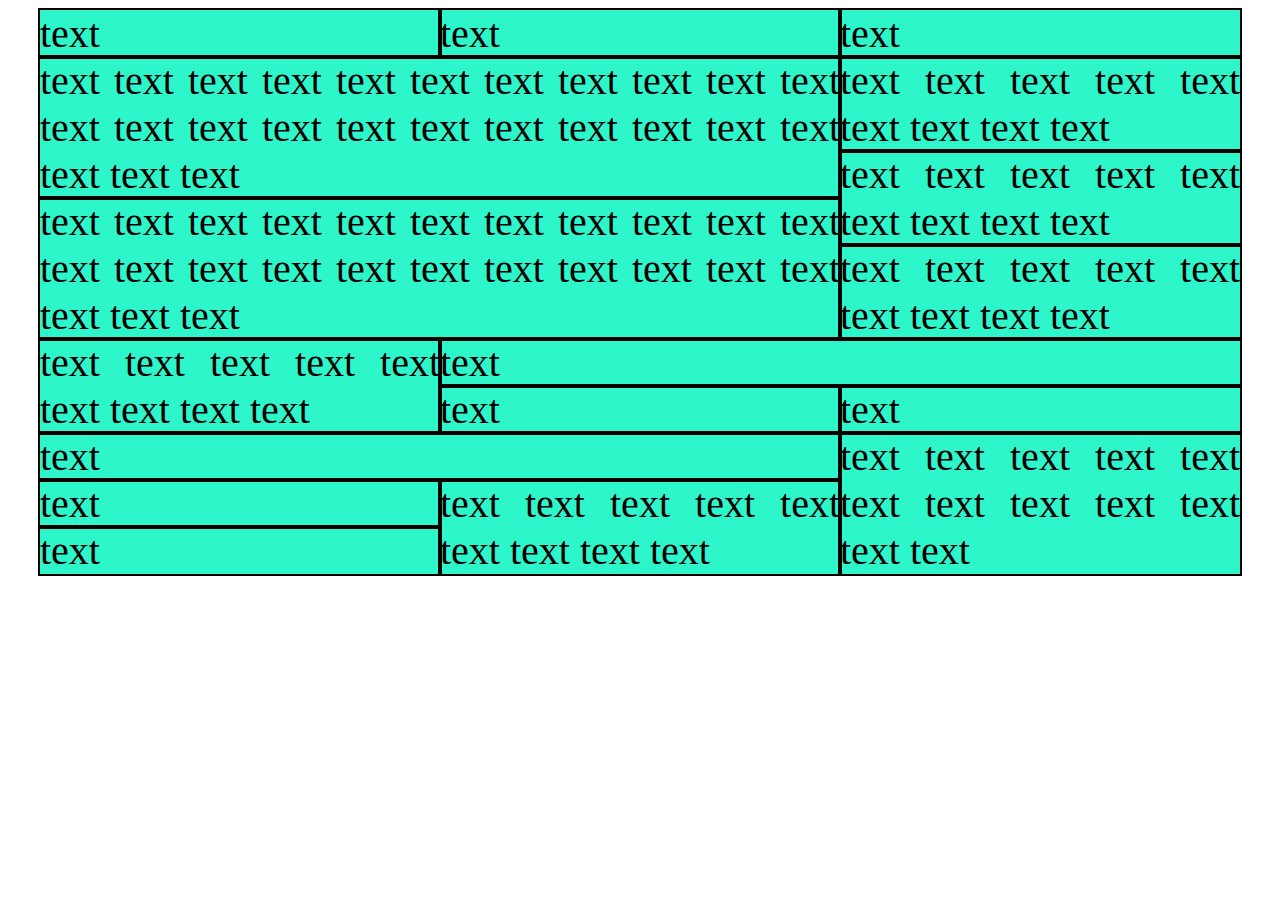
<file: Inline-block/index.html>
<!DOCTYPE html>
<html lang="RU">
    <head>
        <meta charset="UTF-8">
        <title>inline</title>
        <link rel="stylesheet" href="../style/style.css">
    </head>
    <body>
        <div class="box2">
            <div class="in_b">
                <div class="block1">text</div>
                <div class="block1">text</div>
                <div class="block1">text</div>
            </div>
            <div class="in_b">
                <div class="block2">
                    <div>text text text text text text text text text text text text text text text text text text text text text text text text text</div>
                    <div>text text text text text text text text text text text text text text text text text text text text text text text text text</div>
                </div>
                <div class="block1">
                    <div>text text text text text text text text text</div>
                    <div>text text text text text text text text text</div>
                    <div>text text text text text text text text text</div>
                </div>
            </div>
            <div class="in_b">
                <div class="block1">text text text text text text text text text</div>
                <div class="block2">
                    <div>text</div>
                    <div class="in_b">
                        <div class="block1">text</div>
                        <div class="block1">text</div>
                    </div>
                    </div>
                </div> 
            <div class="in_b">
                <div class="block2">
                    <div>text</div>
                    <div class="in_b">
                        <div class="block1">
                            <div>text</div>
                            <div>text</div>
                        </div>
                        <div class="block1">text text text text text text text text text</div>
                    </div>
                </div>
                <div class="block1">text text text text text text text text text text text text</div>
            </div>
        </div>
    </body>
</file>
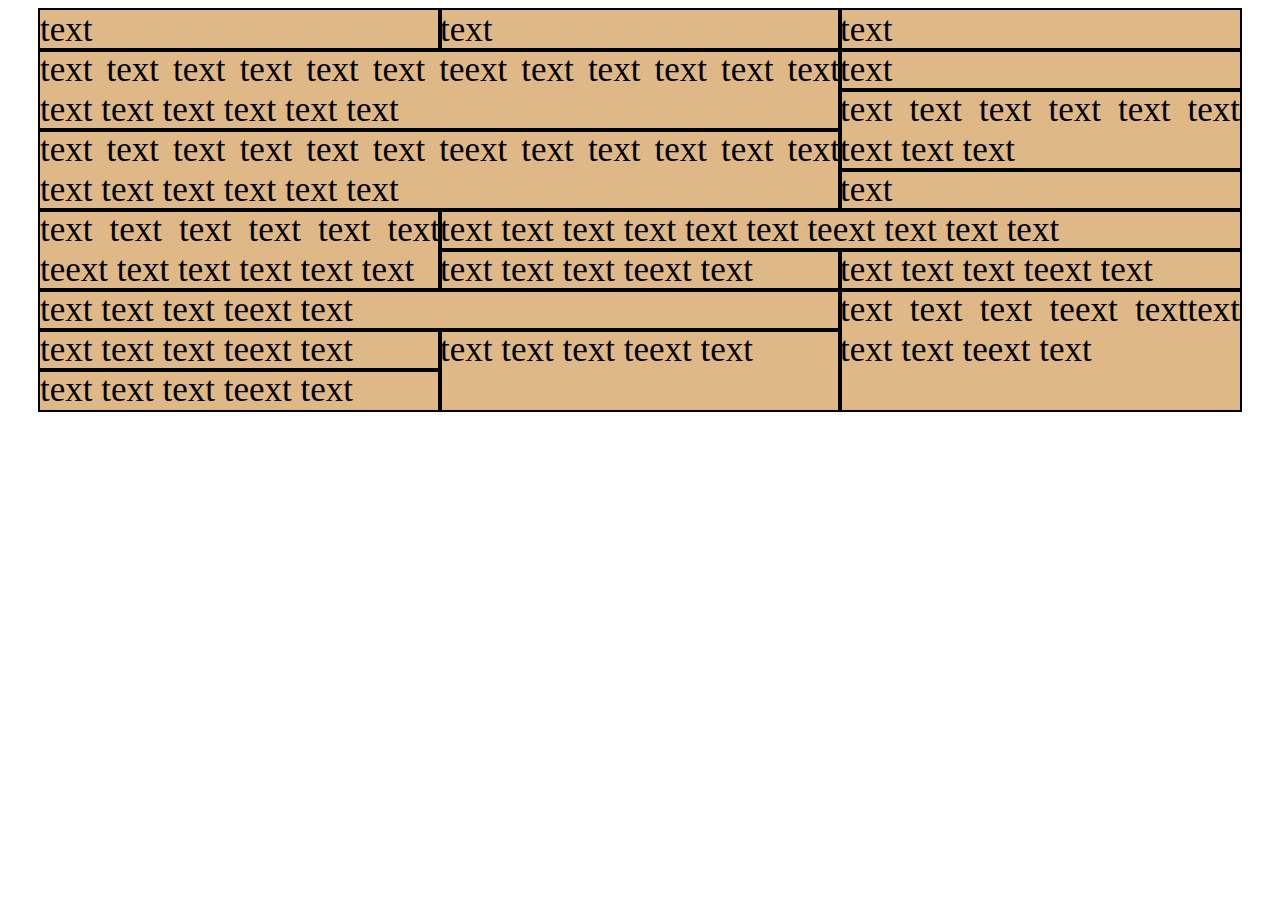
<file: Table-cell/index.html>
<!DOCTYPE html>
<html lang="RU">
    <head>
        <meta charset="UTF-8">
        <title>table-cell</title>
        <link rel="stylesheet" href="../style/style.css">
    </head>
    <body>
        <div class="box">
            <div class="t_cell">
                <div class="cell400">text</div>
                <div class="cell400">text</div>
                <div class="cell400">text</div>
            </div>
            <div class="t_cell">
                <div class="cell800">
                    <div>text text text text text text teext text text text text text text text text text text text </div>
                    <div>text text text text text text teext text text text text text text text text text text text </div>
                </div>
                <div class="cell400">
                    <div>text</div>
                    <div>text text text text text  text text text text </div>
                    <div>text</div>
                </div>
            </div>
            <div class="t_cell">
                <div class="cell400">text text text text text text teext text text text text text</div>
                <div class="cell800">
                    <div>text text text text text text teext text text text</div>
                    <div>
                        <div class="cell400">text text text teext text</div>
                        <div class="cell400">text text text teext text</div>
                    </div>
                </div>
            </div>
            <div class="t_cell">
                <div class="cell800">
                    <div>text text text teext text</div>
                    <div>
                        <div class="cell400">
                            <div>text text text teext text</div>
                            <div>text text text teext text</div>
                        </div>
                        <div class="cell400">text text text teext text</div>
                    </div>
                </div>
                <div class="cell400">text text text teext texttext text text teext text</div>
            </div>
        </div>

    </body>
</file>
<file: style/style.css>
div{
    outline: 2px solid black;
}
.box{
     margin: 10px auto;
     width: 1200px;
     background: burlywood;
     text-align: justify; 
     font-size:35px;         
}
.cell400{
    width: 400px;
    display: table-cell;
}
.cell800{
    width: 800px;
    display: table-cell;
}
.box2{
    margin: 10px auto;
    width: 1200px;
    background: rgb(46, 246, 203);
    text-align: justify;
}
.in_b{
    font-size: 0;
}  
.block1{
    font-size: 40px;
    width: 400px;
    display: inline-block;
} 
.block2{
    font-size: 40px;
    width: 800px;
    display: inline-block;
}
</file>
